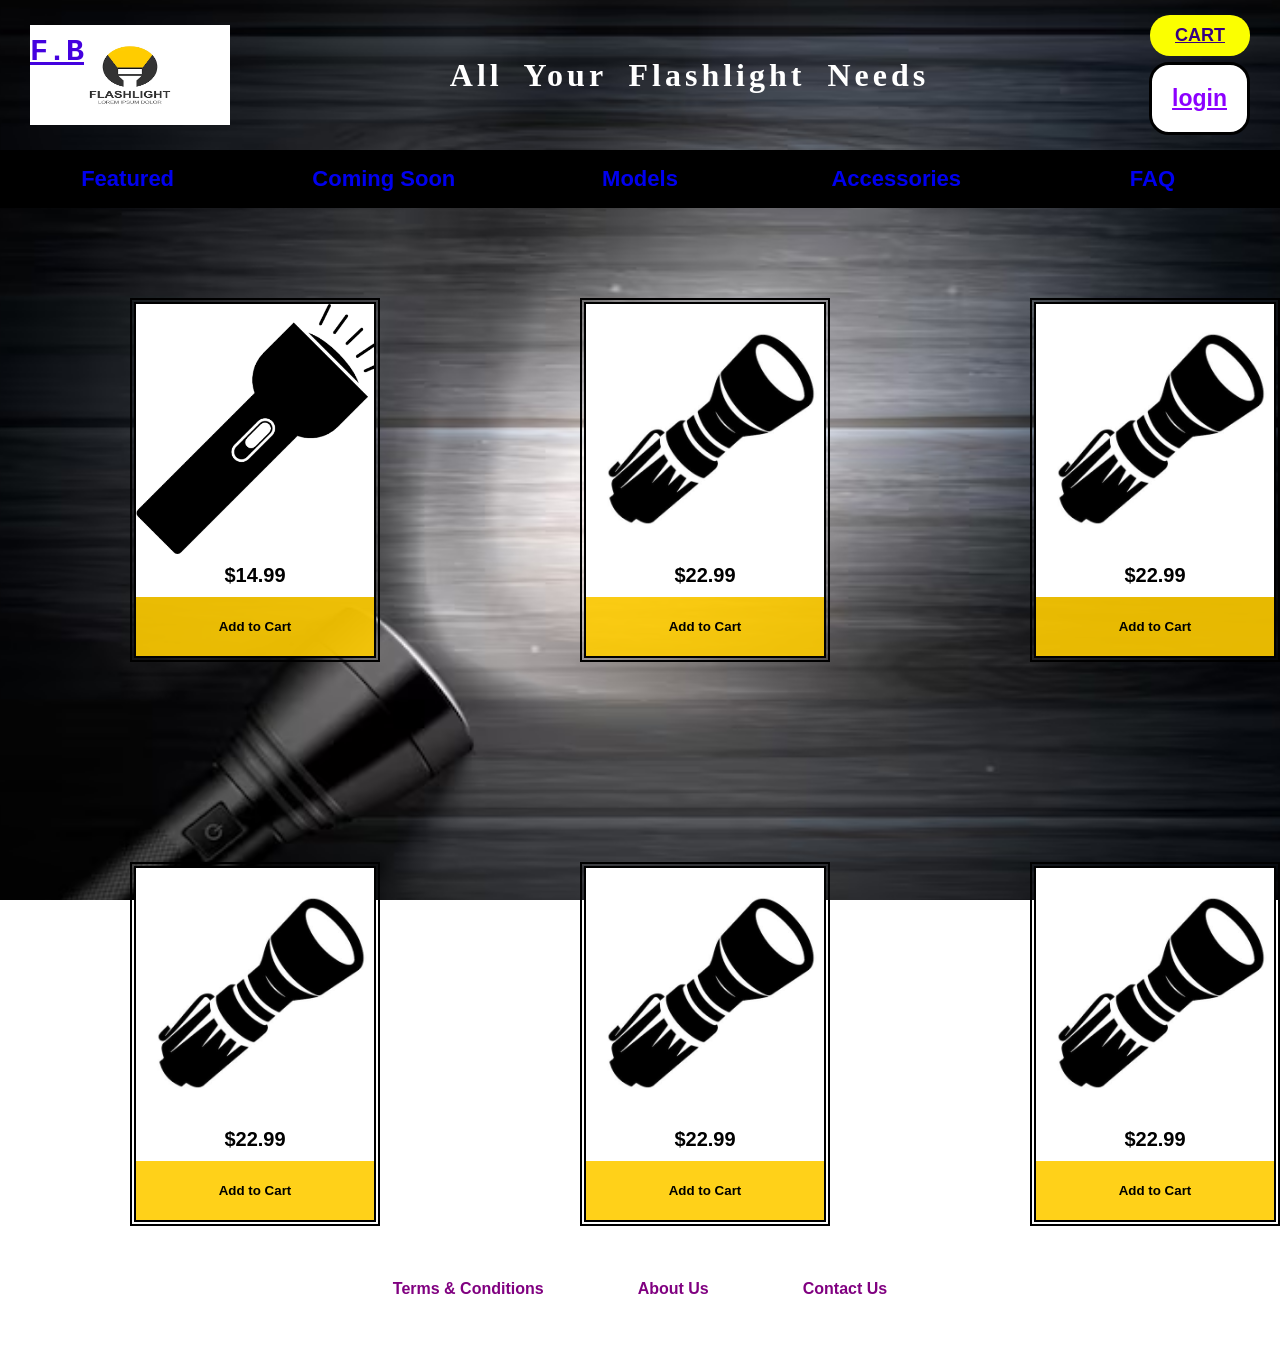
<file: index.html>
<!DOCTYPE html>
<html lang="en">


<head>
    <meta charset="UTF-8">
    <meta name="viewport" content="width=device-width, initial-scale=1">
    <title>
        FlashBright
    </title>
    <link rel="Stylesheet" href="Stylesheet.css">
</head>
<body class="shop-page">

<header>
    <div
        class="logo"><img src="logo.avif" alt="FlashBrightLogo">
        <span class="logo-text">F.B</span>
</div>
<h1 class="glow-title">All Your Flashlight Needs</h1>
<div class="header-right">
    <a class="cart-button" href="cart.html">CART</a>
     <a class="login-link" href="login.html">login</a>
</div>
</header>
<nav>
    <a href="#">Featured</a>
    <a href="#">Coming Soon</a>
    <a href="#" class="Models">Models</a>
    <a href="#">Accessories</a>
    <a href="FAQ.html" >FAQ</a>
</nav>

<Main>
<div class="Products">
<div class="Product-card">
<div class="Product-image">
<img src="prod 1.png" alt="Flashlight" style="max-width:100%; max-height:100%";>
</div>
<div class="product-price">$14.99</div>
<button class="Add-to-Cart">Add to Cart</button>
</div>

<div class="Product-card">
<div class="Product-image">
<img src="prod 2.jpg" alt="Flashlight" style="max-width:100%; max-height:100%";>
</div>
<div class="product-price">$22.99</div>
<button class="Add-to-Cart">Add to Cart</button>
</div>

<div class="Product-card">
<div class="Product-image">
<img src="prod 2.jpg" alt="Flashlight" style="max-width:100%; Style=max-height:100%";>
</div>
<div class="product-price">$22.99</div>
<button class="Add-to-Cart">Add to Cart</button>
</div>

<div class="Product-card">
<div class="Product-image">
<img src="prod 2.jpg" alt="Flashlight" style="max-width:100%; Style=max-height:100%";>
</div>
<div class="product-price">$22.99</div>
<button class="Add-to-Cart">Add to Cart</button>
</div>

<div class="Product-card">
<div class="Product-image">
<img src="prod 2.jpg" alt="Flashlight" style="max-width:100%; Style=max-height:100%";>
</div>
<div class="product-price">$22.99</div>
<button class="Add-to-Cart">Add to Cart</button>
</div>

<div class="Product-card">
<div class="Product-image">
<img src="prod 2.jpg" alt="Flashlight" style="max-width:100%; Style=max-height:100%";>
</div>
<div class="product-price">$22.99</div>
<button class="Add-to-Cart">Add to Cart</button>
</div>

<div class="Product-card">
<div class="Product-image">
<img src="prod 2.jpg" alt="Flashlight" style="max-width:100%; Style=max-height:100%";>
</div>
<div class="product-price">$22.99</div>
<button class="Add-to-Cart">Add to Cart</button>
</div>

<div class="Product-card">
<div class="Product-image">
<img src="prod 2.jpg" alt="Flashlight" style="max-width:100%; Style=max-height:100%";>
</div>
<div class="product-price">$22.99</div>
<button class="Add-to-Cart">Add to Cart</button>
</div>

<div class="Product-card">
<div class="Product-image">
<img src="prod 2.jpg" alt="Flashlight" style="max-width:100%; Style=max-height:100%";>
</div>
<div class="product-price">$22.99</div>
<button class="Add-to-Cart">Add to Cart</button>
</div>

<div class="Product-card">
<div class="Product-image">
<img src="prod 2.jpg" alt="Flashlight" style="max-width:100%; Style=max-height:100%";>
</div>
<div class="product-price">$22.99</div>
<button class="Add-to-Cart">Add to Cart</button>
</div>

</Main>

<Footer>
    <a href="#">Terms &amp; Conditions</a>
    <a href="#">About Us</a>
    <a href="contactus.html">Contact Us</a>
</Footer>
</body>
</html>
</file>
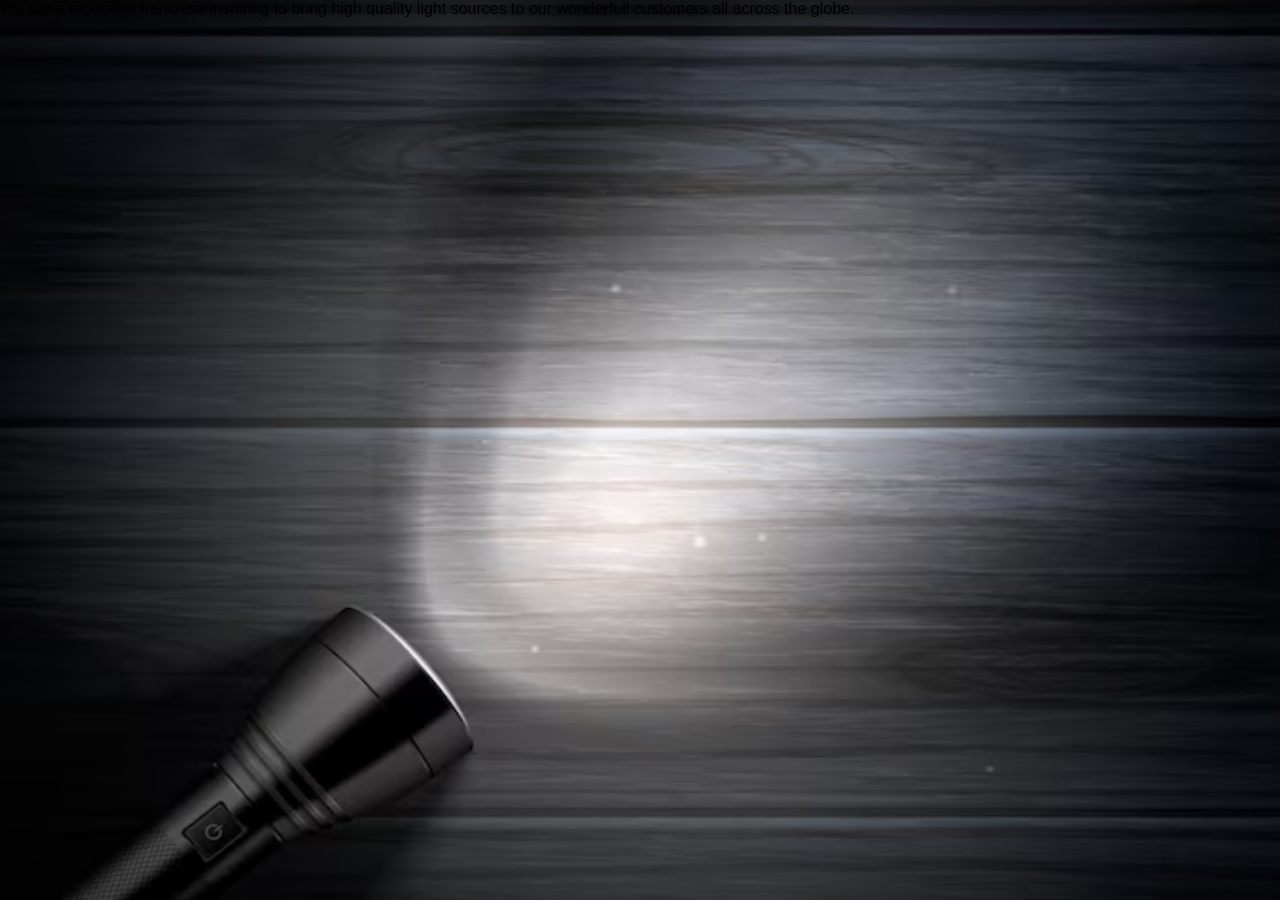
<file: contactus.html>
<head>
    <meta charset="UTF-8">
    <title>Contact Us</title>
    <link rel="Stylesheet" href="Stylesheet.css">
</head>
<body>
    <p>We are a reputable franchise inspiring to bring high quality light sources to our wonderfull customers all across the globe.</p>
</body>
</file>
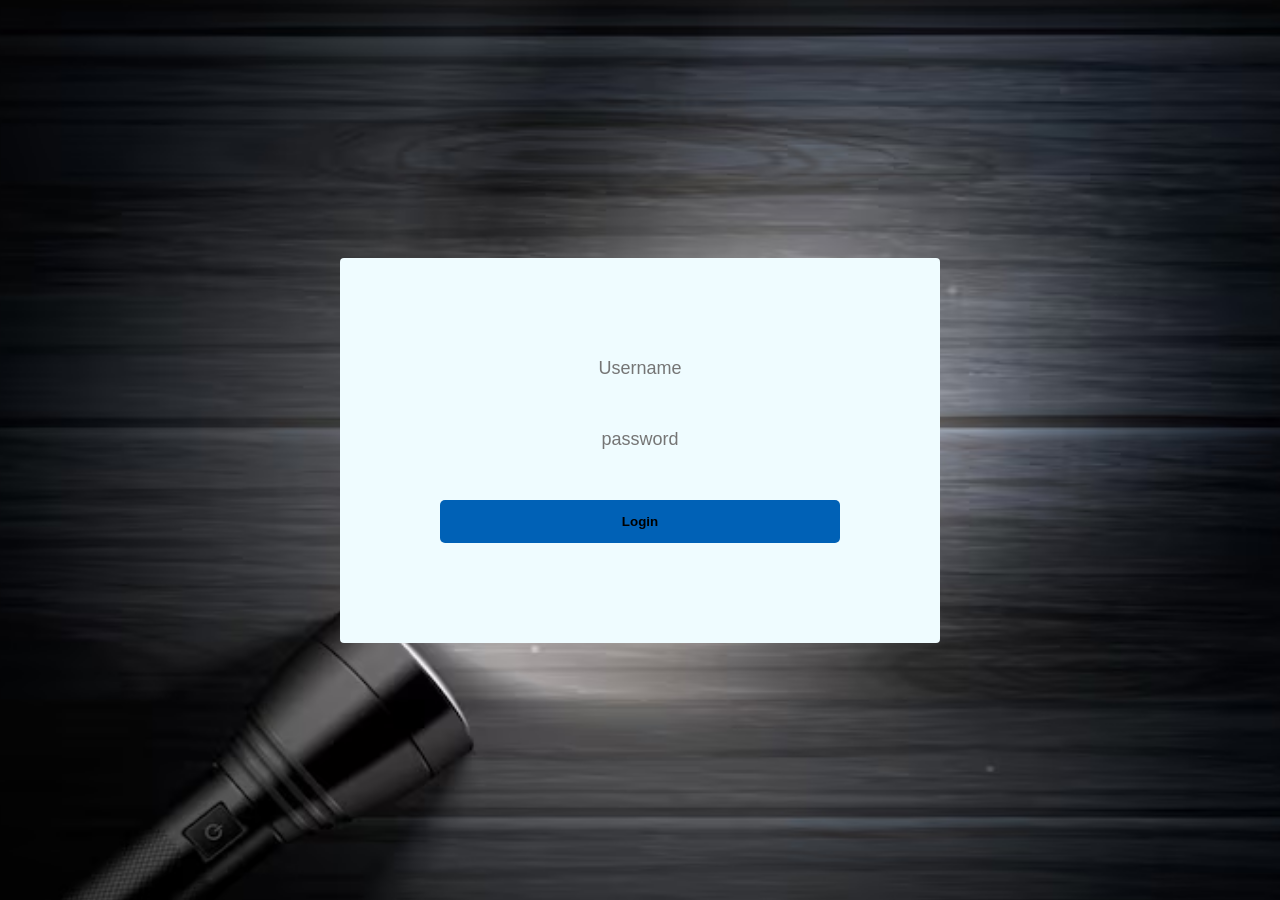
<file: login.html>
<head>
    <meta charset="UTF-8">
    <title>login</title>
    <link rel="Stylesheet" href="Stylesheet.css">
</head>
<body class="login-page">
<div class="big-box">
    <div class="text-bar">
        <input type="text" placeholder="Username">
</div>
<div class="text-bar">
    <input type="password" placeholder="password">
</div>
<button class="login-button">Login</button>
</div>
</body>
</file>
<file: Stylesheet.css>
*{ box-sizing: border-box; margin: 0; padding: 0; }
body { font-family: Arial, sans-serif; 
    background-image:url(background7.avif);
    background-size:contain;
    background-position: center;
    background-attachment: fixed;
    background-size:1400px 1000px;
    
}

header{
    display: flex;
    justify-content: space-between;
    align-items: center;
    padding: 15px 30px;
    border-bottom: 2px solid #000000;
}

.header-right{
    display: flex;
    flex-direction: column;
    align-items: flex-end;
    gap: 6px;
}

.cart-button{
    padding: 10px 25px;
    border-radius: 20px;
    font-weight: bold;
    color:rgb(55, 0, 128);
    font-size:large;
    background-color:#fbff00;
}
.cart-button:hover{
    cursor: pointer;
}

.login-link{
    font-size: 23px;
    font-weight:bold;
    padding: 20px 20px;
    border:3px solid #000000;
    border-radius:20px;
    color:#8c00ff;
    background-color: #ffffff;
    
}

nav{
    display: flex;
    border-bottom: 2px solid #000000;
    background-color:#000;
    
}

nav a{
    flex: 1;
    text-align: center;
    padding: 14px 10px;
    text-decoration: none;
    border-right: 1px solid #000000;
    font-weight: bold;
    font-size:22px;
    transition: text-shadow 0.3s ease, color 0.3s ease;
}
nav a:hover {
    color:purple;
    text-shadow: 0 0 10px purple, 0 0 24px purple;
}

nav a:last-child { border-right: none; }

Main{
    display: flex;
    flex-wrap: wrap;
    gap: 40px;
    padding: 40px 30px;
}
.Products {
    display:grid;
    grid-template-columns: repeat(5,1fr);
    padding: 50px 100px;
    gap:200px;
    justify-content: center;
}

.Product-card {
    display:flex;
    flex-direction:column;
    overflow: hidden;
    width:250px;
    border:6px double #000000;
}

.Product-image {
    
    width: 250px;
    height: auto;
    display: flex;
    align-items: center;
    justify-content: center;
}

.Product-image img {
    width: 100%;
    height: 100%;
    object-fit: cover;
}

.product-price {
    
    width: 100%;
    padding: 10px;
    text-align: center;
    font-weight: bold;
    font-size:20px;
    color:#000000;
    background-color:#ffffffff;
}

.Add-to-Cart {
    
    width: 100%;
    padding: 22px;
    border: none;
    font-weight: bold;
    cursor: pointer;
    background: rgba(255, 204, 0, 0.9);
}

footer {
    display:flex;
    justify-content: center;
    gap:50px;
    padding: 22px;
}

footer a{
    font size:20px;
    font-weight:bold;
    text-decoration:none;
    color:purple;
    padding:22px;
    margin-top:-80px;
    transition: text-shadow 0.04s ease, color 0.04s ease; 
}

footer a:hover {
    color:orangered;
    text-shadow: 0 0 10px purple, 0 0 18px purple;
}

.text-bar input {
    width: 100%;
    border:none;
    outline:none;
    background:transparent;
    font-size:18px;
    text-align:center;
}
.login-button {
    width:100%;
    padding:14px;
    background-color:rgb(0, 97, 182);
    border:none;
    border-radius:5px;
    font-weight:bold;
    cursor:pointer;
}
.login-page{
    display:flex;
    justify-content: center;
    align-items: center;
    min-height: auto;
    margin:0;
}
.big-box{
    width: 600px;
    max-width: 100%;
    padding:100px;
    background-color: #effcff;
    border-radius: 4px;
    display:flex;
    flex-direction:column;
    align-items: center;
    gap:50px;
}
.logo img{
    height: 100px;
    width:200px;
    display:block;
}
.logo{
    position:relative;
    display:inline block;
}
.logo-text {
    position: absolute;
    top:10%;
    font-weight: bold;
    font-size:30px;
    font-family:monospace;
    color:#4401df;
    text-decoration: underline;
}
h1{
    font-family: Cambria, Cochin, Georgia, Times, 'Times New Roman', serif;
    font-weight: bold;
    letter-spacing: 4px;
    word-spacing: 10px;
}
@keyframes glow-loop {
    0% {text-shadow:0 0 10px #fbff00;}
    50%{text-shadow:0 0 60px#fbff00;}
    100%{text-shadow:0 0 10px#fbff00;}
}
.glow-title {
    color:white;
    animation:glow-loop 2s ease-in-out infinite;
}
</file>
